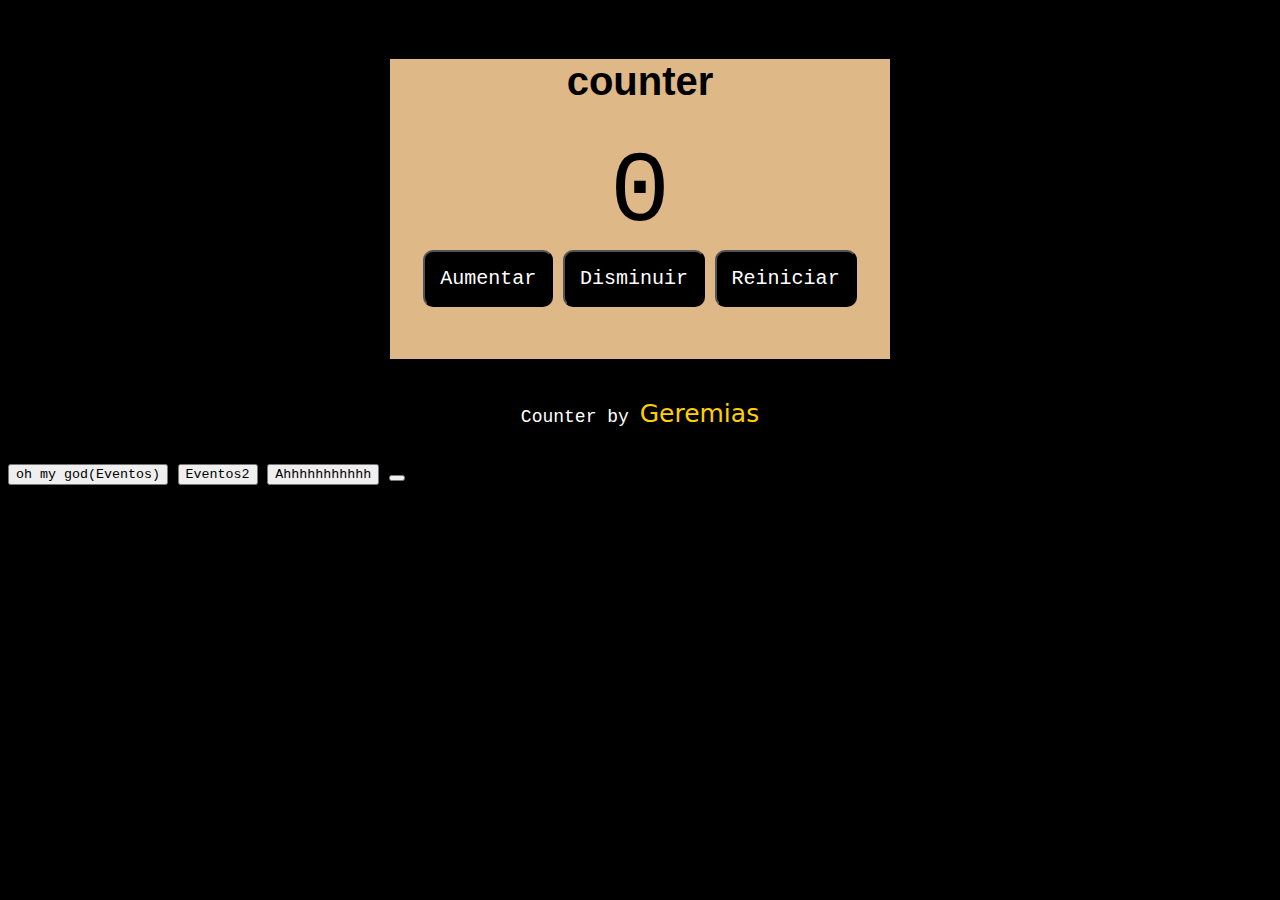
<file: index.html>
<!DOCTYPE html>
<html lang="en">
<head>
    <meta charset="UTF-8">
    <meta name="viewport" content="width=device-width, initial-scale=1.0">
    <title>Document</title>
<<<<<<< HEAD
    <link rel="stylesheet" href="./styles/main.css">
</head>
<body>

    <div class="contenedor">
        <h2>counter</h2>
        <span id="numero">0</span>
        <br>
        <button onclick="aumentar()">Aumentar</button>
        <button onclick="disminuir()">Disminuir</button>
        <button onclick="reiniciar()">Reiniciar</button>
    </div>

    <p>Counter by <a target="_blank" href="https://github.com/gereacosta1" class="geremias">Geremias</a></p>

    <script src="app.js"></script>
=======
</head>
<body>

    <!-- <p class="p">PARRAFOOOO</p>
    <p class="p">PARRAFOOOO</p>
    <p class="p">PARRAFOOOO</p>

    <button>Enviar</button>

    <h1>hellooooo</h1>

    <h2 id="nirvana">nirvana</h2>

    <div class="div">
        <p>holaaaa</p>
        <p>holaaaa</p>
        <p>holaaaa</p>
        <p>holaaaa</p>
        <p>holaaaa</p>
    </div>
    <h3>hijo del body</h3> -->

    <div class="divcito"></div>

    <button onclick="console.log('eventos')">oh my god(Eventos)</button>

    <button onclick="evento()">
        Eventos2
    </button>

    <button class="btn2">Ahhhhhhhhhhh</button>
    
    <script src="index.js"></script>
>>>>>>> a0b19750fefbd8c745bd3cebddaaf6ec151e2450
</body>
</html>
</file>
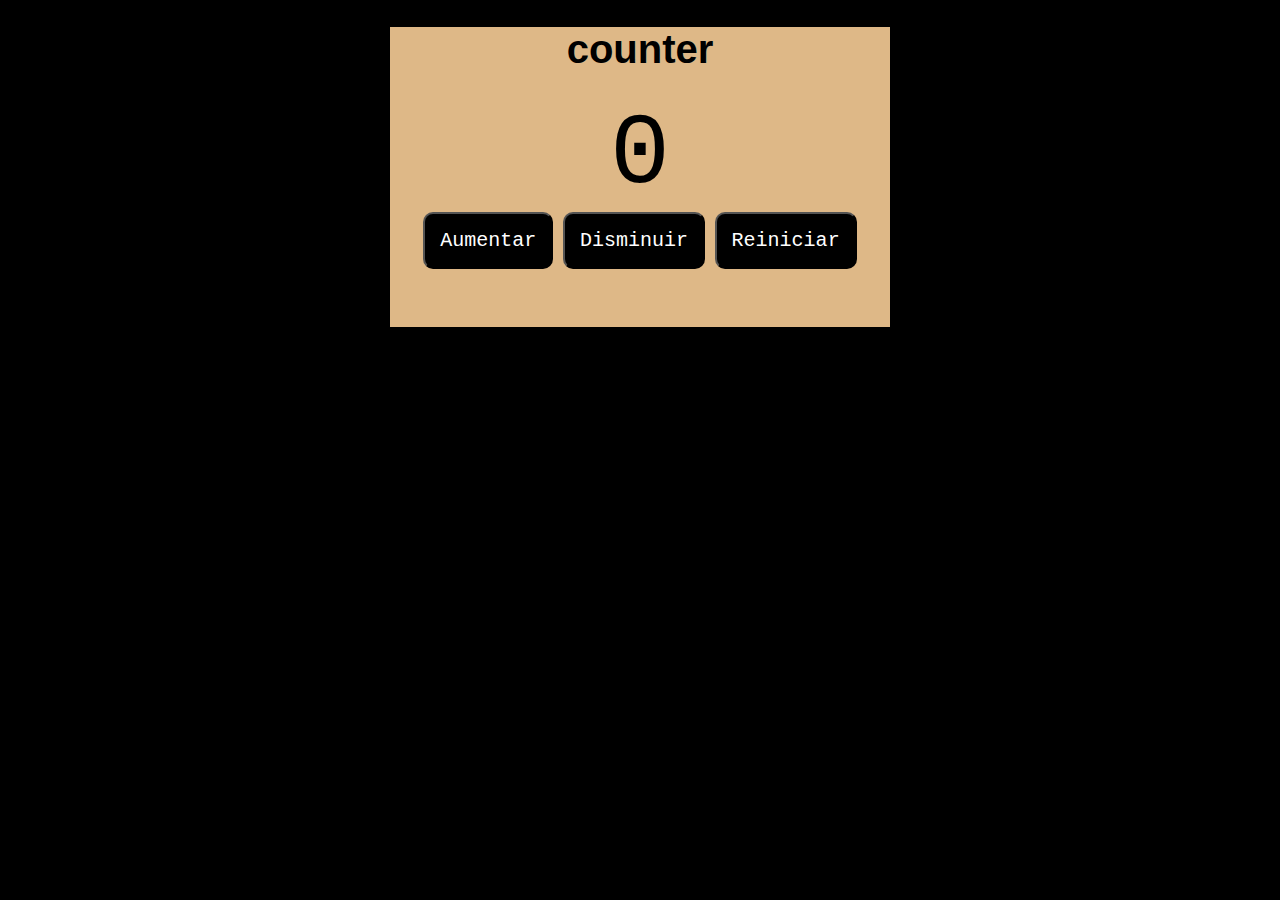
<file: contador/index.html>
<!DOCTYPE html>
<html lang="en">
<head>
    <meta charset="UTF-8">
    <meta name="viewport" content="width=device-width, initial-scale=1.0">
    <title>Document</title>
    <link rel="stylesheet" href="style.css">
</head>
<body>

    <div class="contenedor">
        <h1>counter</h1>
        <span id="numero">0</span>
        <br>
        <button onclick="aumentar()">Aumentar</button>
        <button onclick="disminuir()">Disminuir</button>
        <button onclick="reiniciar()">Reiniciar</button>
    </div>

    <script src="app.js"></script>
</body>
</html>
</file>
<file: styles/main.css>
* {
  font-family: "Courier New", Courier, monospace;
}

.contenedor {
  width: 500px;
  margin: 0 auto;
  text-align: center;
  background-color: burlywood;
  height: 300px;
}
.contenedor h2 {
  font-size: 40px;
  font-family: Verdana, Geneva, Tahoma, sans-serif;
  /* background: rgb(0,0,0);
  background: radial-gradient(circle, rgba(0,0,0,1) 66%, rgba(255,255,255,1) 100%); */
}
.contenedor #numero {
  color: black;
  font-size: 100px;
  margin: 10px;
}
.contenedor button {
  font-size: 20px;
  color: white;
  background-color: black;
  padding: 15px;
  cursor: pointer;
  border-radius: 10px;
}
.contenedor button:hover {
  background-color: rgb(55, 54, 54);
}

body {
  background-color: black;
}

p {
  color: white;
  text-align: center;
  margin-top: 40px;
  font-size: 18px;
}

.geremias {
  color: rgb(255, 208, 0);
  text-decoration: none;
  font-size: 25px;
  font-family: system-ui, -apple-system, BlinkMacSystemFont, "Segoe UI", Roboto, Oxygen, Ubuntu, Cantarell, "Open Sans", "Helvetica Neue", sans-serif;
}

/*# sourceMappingURL=main.css.map */
</file>
<file: contador/style.css>
*{
    font-family: 'Courier New', Courier, monospace;
}

.contenedor {
    width: 500px;
    margin: 0 auto;
    text-align: center;
    background-color: burlywood;
    height: 300px;
}

body{
    background-color: black;
}

h1{
    font-size: 40px;
    font-family: Verdana, Geneva, Tahoma, sans-serif;
    /* background: rgb(0,0,0);
    background: radial-gradient(circle, rgba(0,0,0,1) 66%, rgba(255,255,255,1) 100%); */
}

#numero {
    color: black;
    font-size: 100px;
    margin: 10px;
}

button{
    font-size: 20px;
    color: white;
    background-color: black;
    padding: 15px;
    cursor: pointer;
    border-radius: 10px;

}
button:hover{
    background-color: rgb(55, 54, 54);
}
</file>
